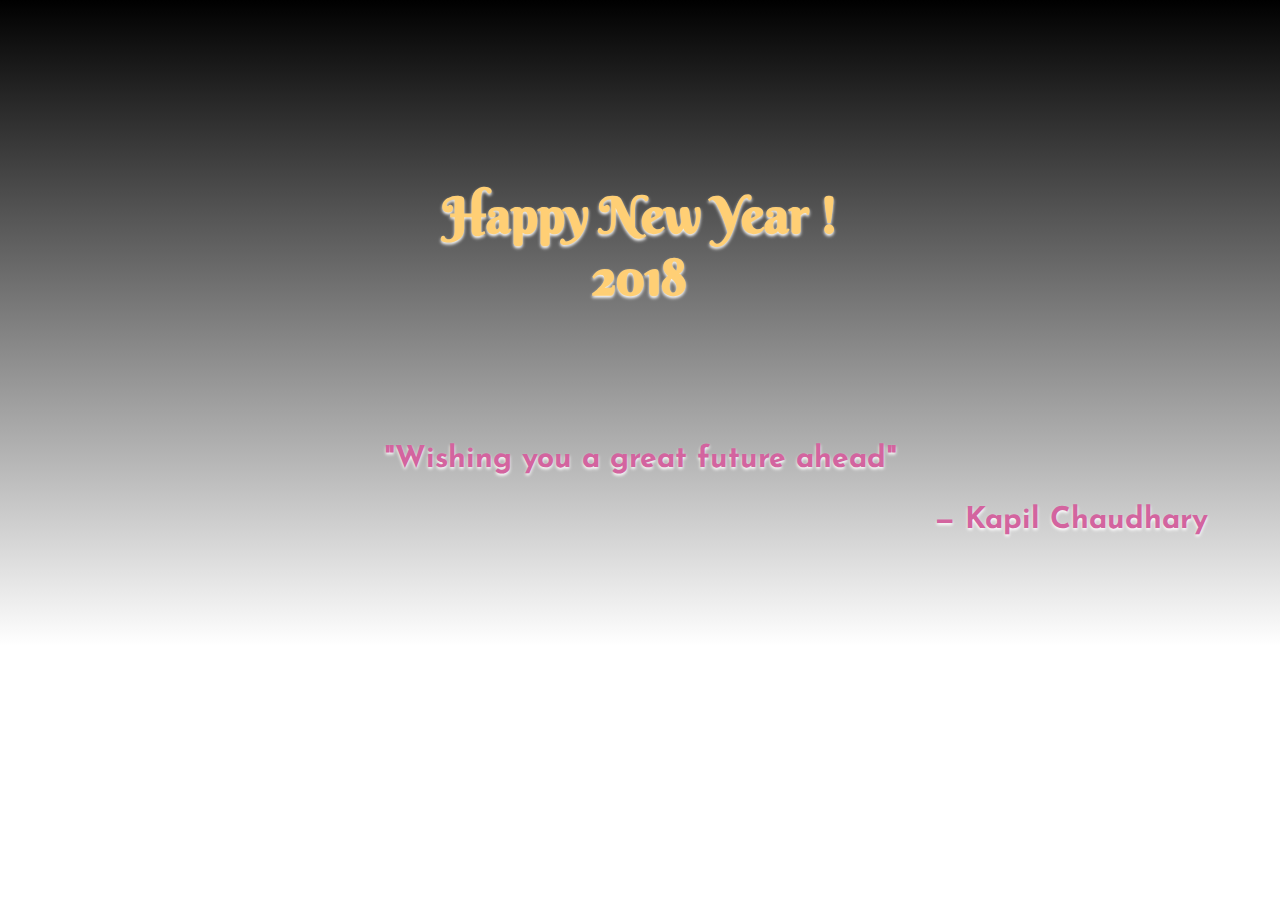
<file: happy-new-year/index.html>
<!DOCTYPE html>
<html lang="en" >

<head>
 <meta charset="UTF-8">
  <title>Happy New Year !</title>
  <meta name="viewport" content="width=device-width, initial-scale=0.75">
      <link rel="stylesheet" href="/happy-new-year/css/style.css">
<meta name="theme-color" content="#ff4500"> 

<!-- Windows Phone --> 

<meta name="msapplication-navbutton-color" content="#ff4500">

 <!-- iOS Safari --> 

<meta name="apple-mobile-web-app-status-bar-style" content="#ff4500">

<link rel="icon" sizes="16x16 32x32 48x48 96x96 192x192" href="https://sirkapil.me/img/icon/icon.png" />

</head>

<body>
<br /> <br />
 <h1> Happy New Year !<br />
  2018
</h1><br /><br />
<h2>
"Wishing you a great future ahead"
<p align="right">— Kapil Chaudhary </p>
</h2>
<canvas id="canvas"></canvas>
  <script src='https://cdnjs.cloudflare.com/ajax/libs/jquery/3.2.1/jquery.min.js'></script>

  

    <script  src="/happy-new-year/js/index.js"></script>

</body>

</html>
</file>
<file: happy-new-year/css/style.css>
@import url(https://fonts.googleapis.com/css?family=Josefin+Sans|Berkshire+Swash);

body {
  text-align: center;
  font-size: 30px;
  font-size: 200%;
  padding: 2em;
  background: linear-gradient(#000, #fff) no-repeat;
  margin-bottom: .5em;
  color: #b81313;
  font-family: 'Berkshire Swash', cursive;
  font-weight: normal;
  text-shadow: 0 .05em .1em #fff;
  animation-name: hover;
  animation-iteration-count: infinite;
  animation-duration: 1.5s;
}

canvas {
  width: 100vw;
  height: 100vh;
  position: absolute;
  top: 0;
  left: 0;
}

h1 {
  color: #ffcf75;
  font-size: 50px;
}

h2 {
  color: #D3649F;
  font-family: 'Josefin Sans', cursive;
  font-size: 30px;
}
</file>
